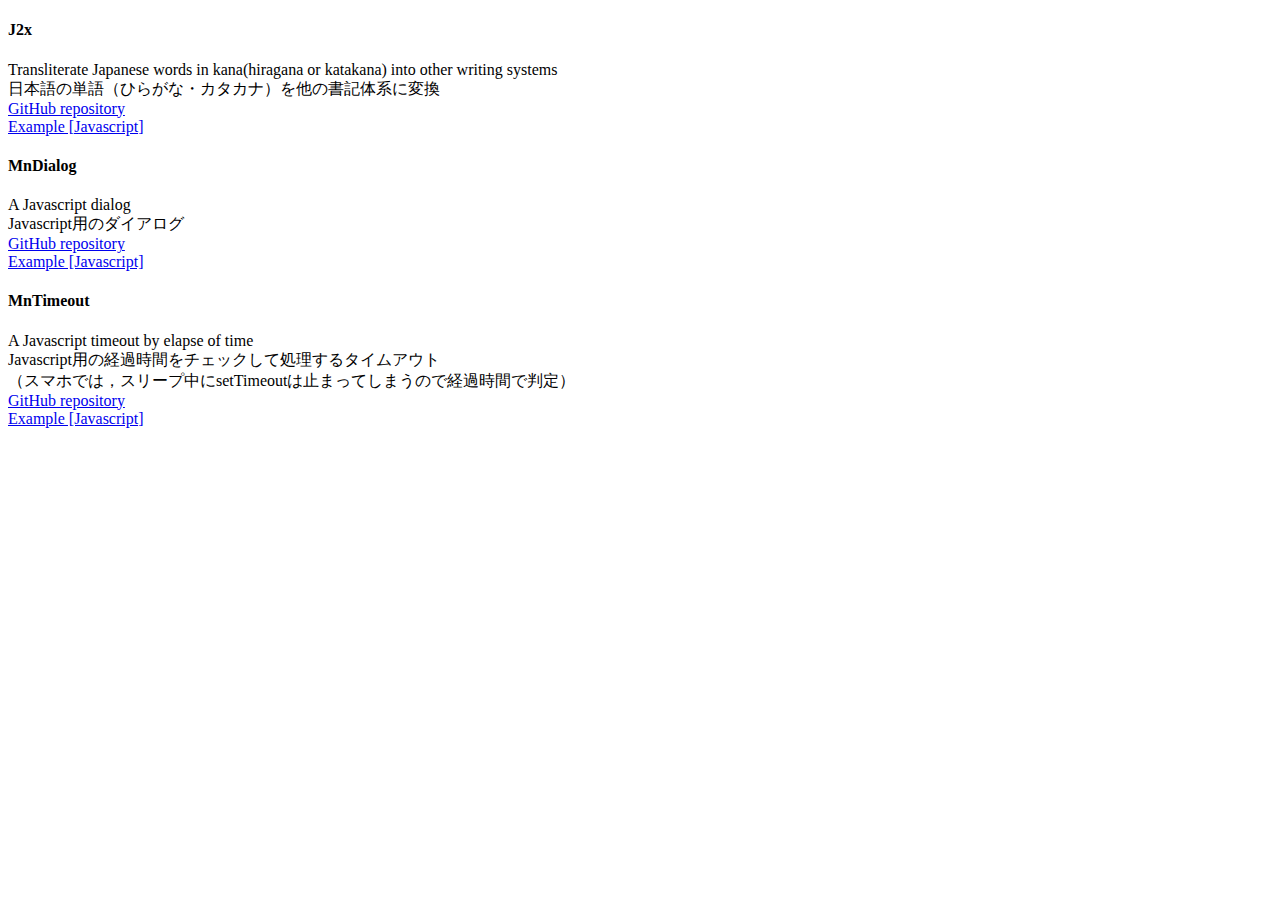
<file: index.html>
<!DOCTYPE html>
<html lang="ja">
<head>
	<meta http-equiv="Content-Type" content="text/html; charset=utf-8" />
	<meta content="width=device-width, height=device-height, initial-scale=1.0, maximum-scale=1.0, minimum-scale=1.0, user-scalable=no" name="viewport" />
	<title>nakayama-muimu on github.io</title>
</head>
<body>
<div>
<h4>J2x</h4>
Transliterate Japanese words in kana(hiragana or katakana) into other writing systems<br>
日本語の単語（ひらがな・カタカナ）を他の書記体系に変換<br>
<a href="https://github.com/nakayama-muimu/j2x">GitHub repository</a></br>
<a href="j2x_example.html">Example [Javascript]</a></br>
<h4>MnDialog</h4>
A Javascript dialog<br>
Javascript用のダイアログ<br>
<a href="https://github.com/nakayama-muimu/MnDialog">GitHub repository</a></br>
<a href="mndialog_example.html">Example [Javascript]</a></br>
<h4>MnTimeout</h4>
A Javascript timeout by elapse of time<br>
Javascript用の経過時間をチェックして処理するタイムアウト<br>
（スマホでは，スリープ中にsetTimeoutは止まってしまうので経過時間で判定）<br>
<a href="https://github.com/nakayama-muimu/MnTimeout">GitHub repository</a></br>
<a href="mntimeout_example.html">Example [Javascript]</a></br>
</div>
</body>
</html>
</file>
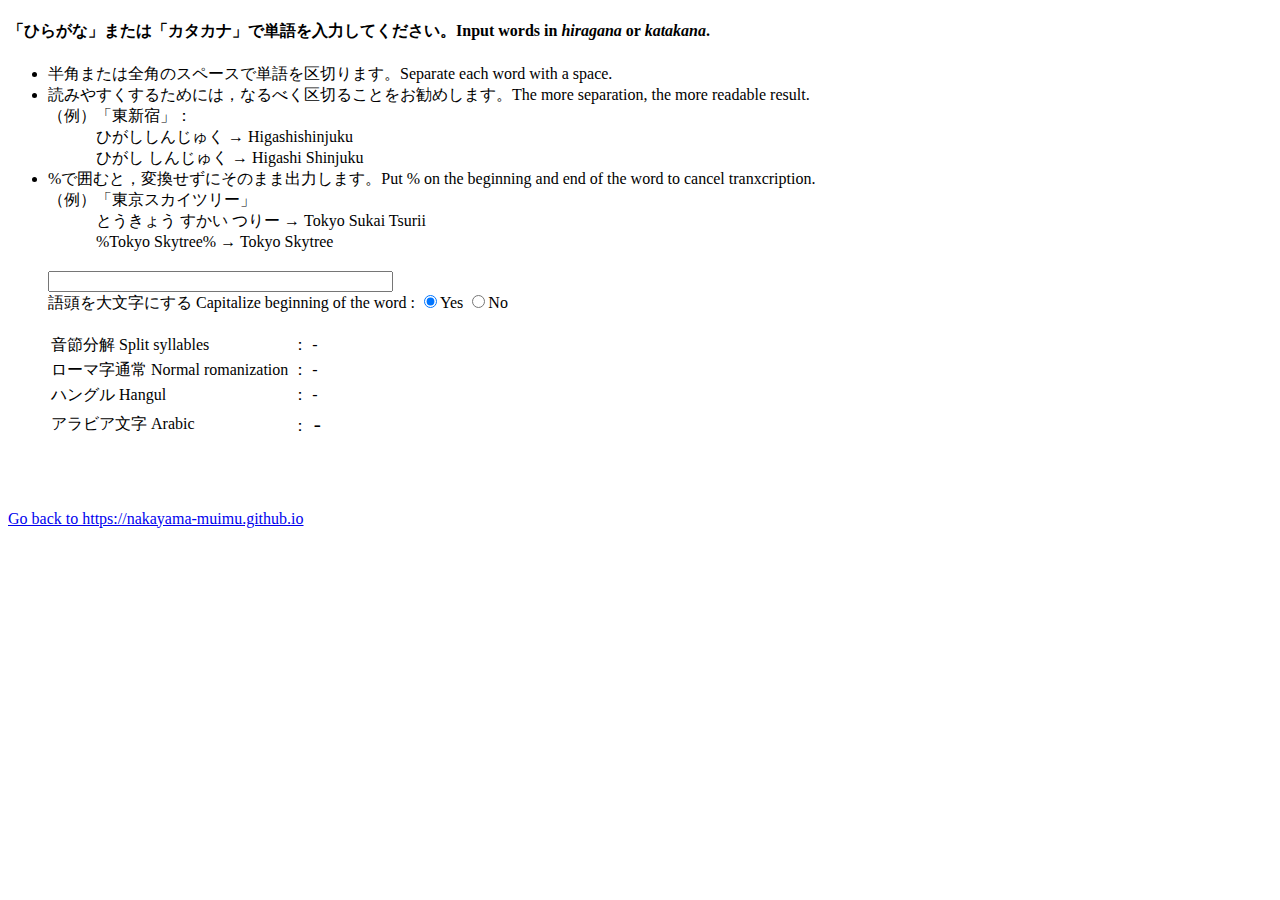
<file: j2x_example.html>
<!DOCTYPE html>
<html>
<head>
	<meta http-equiv="Content-Type" content="text/html; charset=utf-8" />
	<meta content="width=device-width, height=device-height, initial-scale=1.0, maximum-scale=1.0, minimum-scale=1.0, user-scalable=no" name="viewport" />
	<script src="J2x_lang.js"></script>
	<script src="J2x_ar.js"></script>
	<script src="J2x_kr.js"></script>
</head>
<body>
	<div>
	<h4>「ひらがな」または「カタカナ」で単語を入力してください。Input words in <i>hiragana</i> or <i>katakana</i>.</h4>
	<ul>
		<li>半角または全角のスペースで単語を区切ります。Separate each word with a space.</li>
		<li>読みやすくするためには，なるべく区切ることをお勧めします。The more separation, the more readable result.<br>
			（例）「東新宿」：<br>
			　　　ひがししんじゅく → Higashishinjuku<br>
			　　　ひがし しんじゅく → Higashi Shinjuku<br>
		</li>
		<li>%で囲むと，変換せずにそのまま出力します。Put % on the beginning and end of the word to cancel tranxcription.<br>
			（例）「東京スカイツリー」<br>
			　　　とうきょう すかい つりー → Tokyo Sukai Tsurii<br>
			　　　%Tokyo Skytree% → Tokyo Skytree<br>
		
		</li><br>
	<input type="text" id="input_kana" size="40"><br>
	語頭を大文字にする Capitalize beginning of the word :
	<label><input id="init_cap_yes" type="radio" name="init_cap" value="yes" checked>Yes</label>
	<label><input id="init_cap_no" type="radio" name="init_cap" value="No">No</label><br>
	<br>
	<table>
	<tr><td>音節分解 Split syllables</td><td>：<span id="phon"> -</span><td></tr>
	<tr><td>ローマ字通常 Normal romanization</td><td>：<span id="roman"> -</span></td></tr>
	<tr><td>ハングル Hangul</td><td>：<span id="kr"> -</span></td><tr>
	<tr><td>アラビア文字 Arabic</td><td>：<span id="ar" style="font-size: 16pt;"> -</span></td></tr>
	</table>
	</div>
	<div id="message"></div>

	<br><br><br>
	<a href="https://nakayama-muimu.github.io">Go back to https://nakayama-muimu.github.io</a>

	<script type="text/javascript">
(function () { "use strict";

window.addEventListener("load", function(){
	gebi('input_kana').addEventListener("input", cbKeypress, false);
	gebi('init_cap_yes').addEventListener("click", cbKeypress, false);
	gebi('init_cap_no').addEventListener("click", cbKeypress, false);
}, false);

function cbKeypress(ev){
	var sKana = gebi('input_kana').value;
	var oRoman = gebi('roman');
	var oPhon = gebi('phon');
	var oKr = gebi('kr');
	var oAr = gebi('ar');
	var j2x = window.J2x_lang;
	var phonArray = j2x.hira2phonArray(sKana);
	var cap_init = true;
	if(!gebi('init_cap_yes').checked){
		cap_init = false;
	}
	oRoman.innerHTML = j2x.phon2roman(phonArray, cap_init);
	oPhon.innerHTML = phonArray;
	var j2x_kr = window.J2x_kr;
	oKr.innerHTML =j2x_kr.phon2x(phonArray);
	var j2x_ar = window.J2x_ar;
	oAr.innerHTML = j2x_ar.phon2x(phonArray);
}

function gebi(id){
	return document.getElementById(id);
}

})();
	</script>
</body>
</html>
</file>
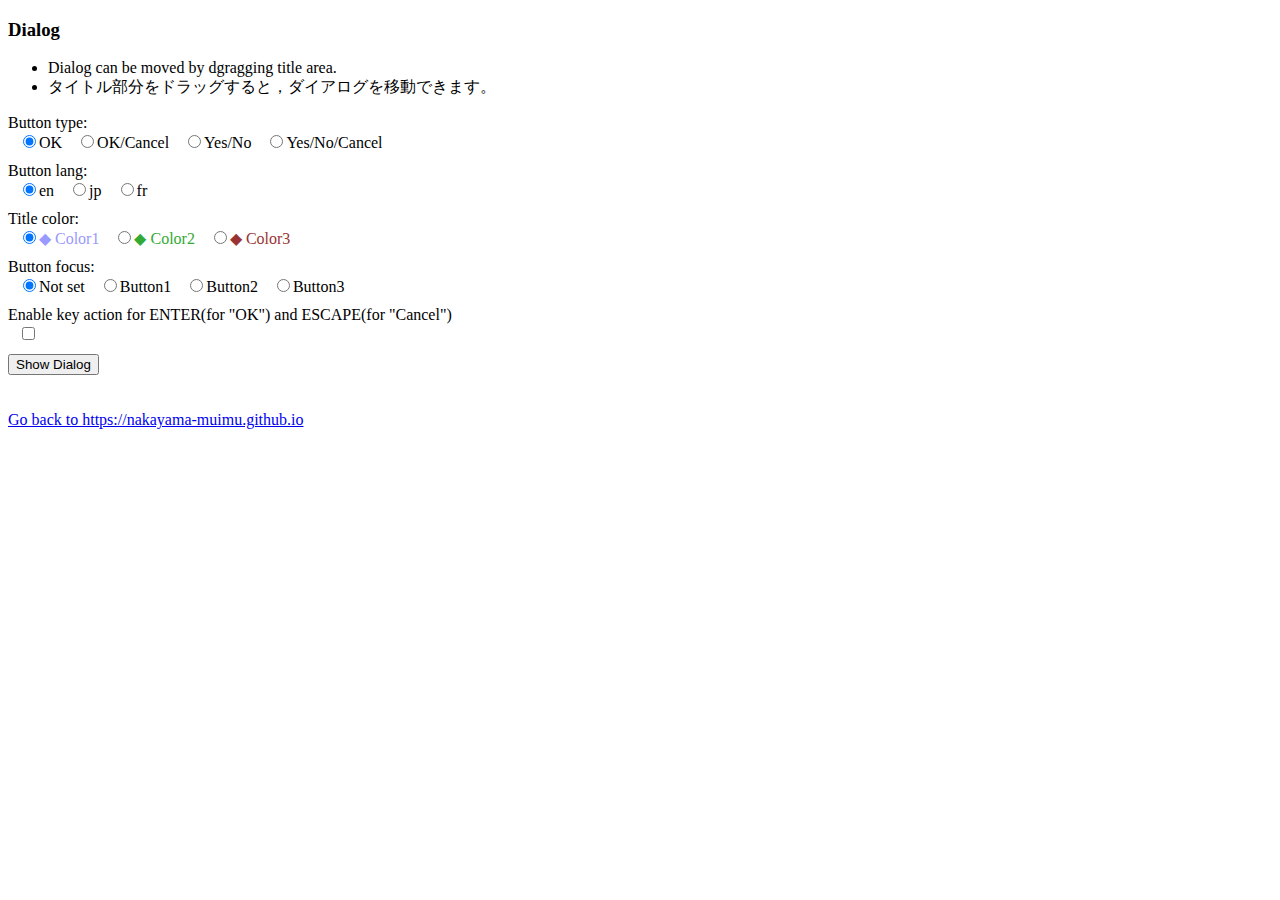
<file: mndialog_example.html>
<!DOCTYPE html>
<html lang="jp">
    <head>
        <meta charset="utf-8">
        <meta name="viewport" content="width=device-width">
        <title>MnDialog Example</title>
        <script src="MnDialog.js"></script>
        <script>
(function(){
    window.addEventListener("load", cbLoad);
    var dlg;
    function cbLoad(){"use strict"
        console.log("Intializing...");
        dlg = new MnDialog();
        dlg.setTitle("This is a TITLE text");
        dlg.setBody("This is a BODY text.");
        dlg.setButtonCallback(function(arg1){
            console.log("Button pressed: [" + arg1 + "]");
        });
        //dlg.setButtonType("OKCancel");

        var evAction = "click";
        if("ontouchend" in window) evAction = "touchend";
        gebi("bt01").addEventListener(evAction, function(){
            console.log("Showing dialog...");
            var oInputs;

            oInputs = gebi("button_type").getElementsByTagName("input");
            var sButtonType = "OK";
            for(var i = 0, iLen = oInputs.length; i < iLen; i++){
                if(oInputs[i].checked) sButtonType = oInputs[i].value;
            }
            oInputs = gebi("button_lang").getElementsByTagName("input");
            var sButtonLang = "en";
            for(var i = 0, iLen = oInputs.length; i < iLen; i++){
                if(oInputs[i].checked) sButtonLang = oInputs[i].value;
            }
            dlg.setButtonType(sButtonType, sButtonLang);
            oInputs = gebi("title_color").getElementsByTagName("input");
            var sTitleColor = "color1";
            for(var i = 0, iLen = oInputs.length; i < iLen; i++){
                if(oInputs[i].checked) sTitleColor = oInputs[i].value;
            }
            switch(sTitleColor){
                case "color1":
                    dlg.setColor("", "#9999ff", "", "#6666ff");
                    break;
                case "color2":
                    dlg.setColor("", "#33aa33", "", "#33cc33");
                    break;
                case "color3":
                    dlg.setColor("", "#993333", "", "#663333");
                    break;
                default:
                    dlg.setColor("", "#9999ff", "", "#6666ff");
                    break;
            }
            oInputs = gebi("button_focus").getElementsByTagName("input");
            var sButtonFocus = "none";
            for(var i = 0, iLen = oInputs.length; i < iLen; i++){
                if(oInputs[i].checked) sButtonFocus = oInputs[i].value;
            }
            oInputs = gebi("enable_keyup").getElementsByTagName("input");
            if(oInputs[0].checked){
                dlg.enableKeyup(true);
            }else{
                dlg.enableKeyup(false);
            }
            dlg.setButtonFocus(sButtonFocus);
            var ret = dlg.show();
            
        });
    }

    function gebi(id){
        return document.getElementById(id);
    }


}())
        </script>
        <style>
.container h3 + div > div{
    /*
    display: inline-block;
    */
    width: 100px;
    margin-top: 10px;
    margin-bottom: 10px;
}
.container label{
    margin-left: 10px;
    margin-bottom: 10px;
    display: inline-block;
}
        </style>
    </head>
    <body>
        <div class="container">
            <h3>Dialog</h3>
            <ul>
                <li>Dialog can be moved by dgragging title area.</li>
                <li>タイトル部分をドラッグすると，ダイアログを移動できます。</li>
            </ul>
            <div id="button_type">
                <div>Button type:</div>
                <label><input type="radio" name="button_type" value="OK" checked>OK</label>
                <label><input type="radio" name="button_type" value="OKCancel">OK/Cancel</label>
                <label><input type="radio" name="button_type" value="YesNo">Yes/No</label>
                <label><input type="radio" name="button_type" value="YesNoCancel">Yes/No/Cancel</label>
            </div>
            <div id="button_lang">
                <div>Button lang:</div>
                <label><input type="radio" name="button_lang" value="en" checked>en</label>
                <label><input type="radio" name="button_lang" value="jp">jp</label>
                <label><input type="radio" name="button_lang" value="fr">fr</label>
            </div>
            <div id="title_color">
                <div>Title color:</div>
                <label><input type="radio" name="title_color" value="color1" checked><span style="color: #9999ff">◆ Color1</span></label>
                <label><input type="radio" name="title_color" value="color2"><span style="color: #33aa33">◆ Color2</span></label>
                <label><input type="radio" name="title_color" value="color3"><span style="color: #993333">◆ Color3</span></label>
            </div>
            <div id="button_focus">
                <div>Button focus:</div>
                <label><input type="radio" name="button_focus" value="none" checked>Not set</label>
                <label><input type="radio" name="button_focus" value="button1">Button1</label>
                <label><input type="radio" name="button_focus" value="button2">Button2</label>
                <label><input type="radio" name="button_focus" value="button3">Button3</label>
            </div>
            <div id="enable_keyup">
                <div>Enable key action for ENTER(for "OK") and ESCAPE(for "Cancel")</div>
                <label><input type="checkbox"></label>
            </div>



            <button type="button" id="bt01">Show Dialog</button>


            <br><br><br>
            <a href="https://nakayama-muimu.github.io">Go back to https://nakayama-muimu.github.io</a>

        </div>
    </body>
</html>
</file>
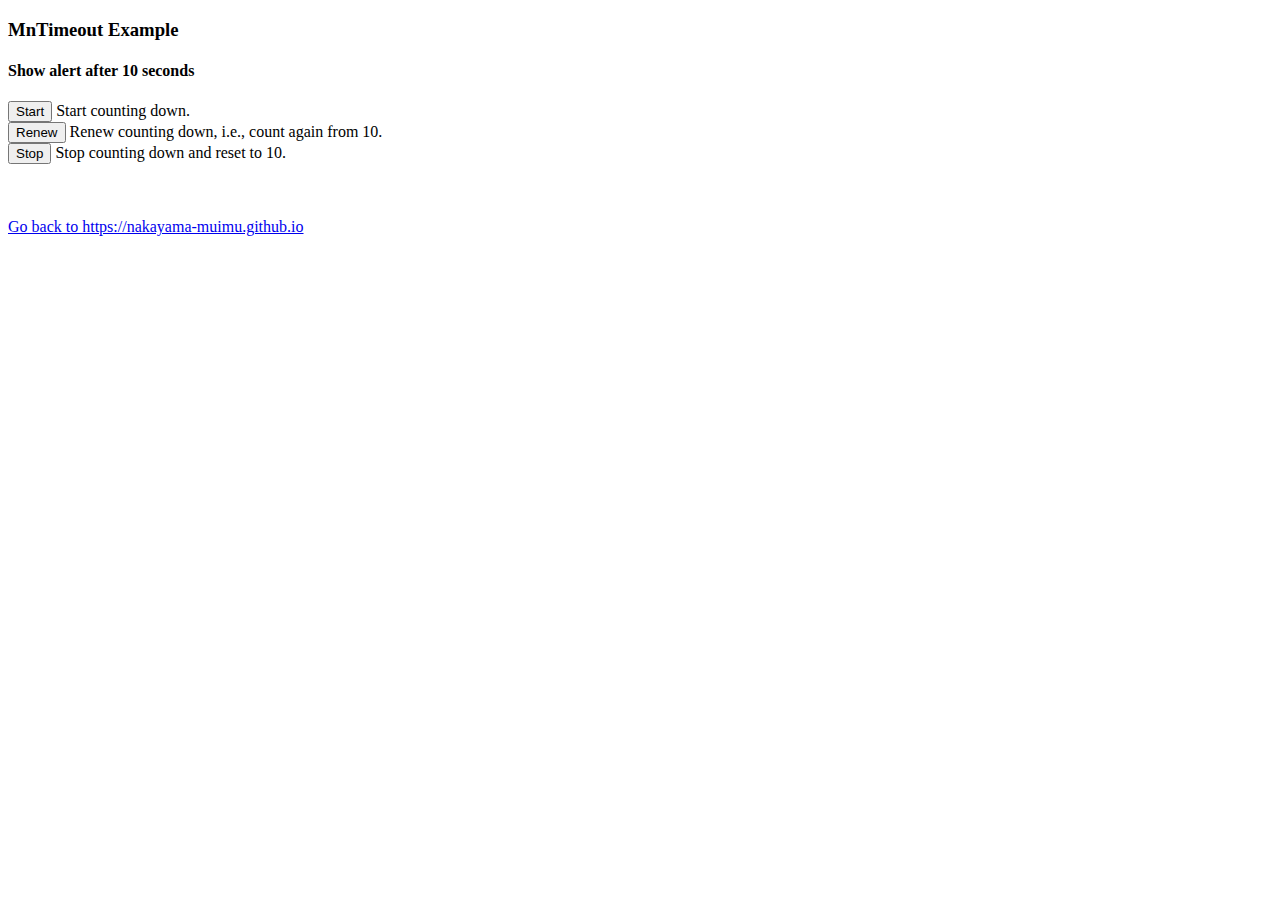
<file: mntimeout_example.html>
<!DOCTYPE html>
<html lang="ja">
    <head>
        <meta http-equiv="Content-Type" content="text/html; charset=utf-8" />
        <meta content="width=device-width" name="viewport" />
        <title>MnTimeout</title> 
        <script src="MnTimeout.js"></script>
        <script>
    (function(){
        window.addEventListener("load", cbLoad);
        var evRress;
        var mto;
        var iCountDown = 0;
    
        function cbLoad(){
            evPress = ("ontouchend" in window) ? "touchend" : "click";
            
            document.getElementById("button1").addEventListener(evPress, function(){
                mto = new MnTimeout(10 * 1000, function(){
                    document.getElementById("mes").textContent = "";
                    alert("Timeout!");
                    iCountDown = 0;
                }, 1000);
                iCountDown = 10;
                mto.setIntervalCallback(function(){
                    document.getElementById("mes").textContent = "Going to timeout after " + (--iCountDown) + " second(s).";
                });
                mto.start();

            });
            document.getElementById("button2").addEventListener(evPress, function(){
                iCountDown = 10;
                mto.renew();
            });
            document.getElementById("button3").addEventListener(evPress, function(){
                mto.stop();
            });
        }
    
    }())
        
        
        </script>
    
    
    </head>
    <body>
       <div class="container">
           <h3>MnTimeout Example</h3>
           <h4>Show alert after 10 seconds</h4>
           <button type="button" id="button1">Start</button> Start counting down.<br>
           <button type="button" id="button2">Renew</button> Renew counting down, i.e., count again from 10.<br>
           <button type="button" id="button3">Stop</button> Stop counting down and reset to 10.<br>
           <br>
           <div id="mes"></div>

           <br><br>
           <a href="https://nakayama-muimu.github.io">Go back to https://nakayama-muimu.github.io</a>


       </div> 
    </body>
</html>
</file>
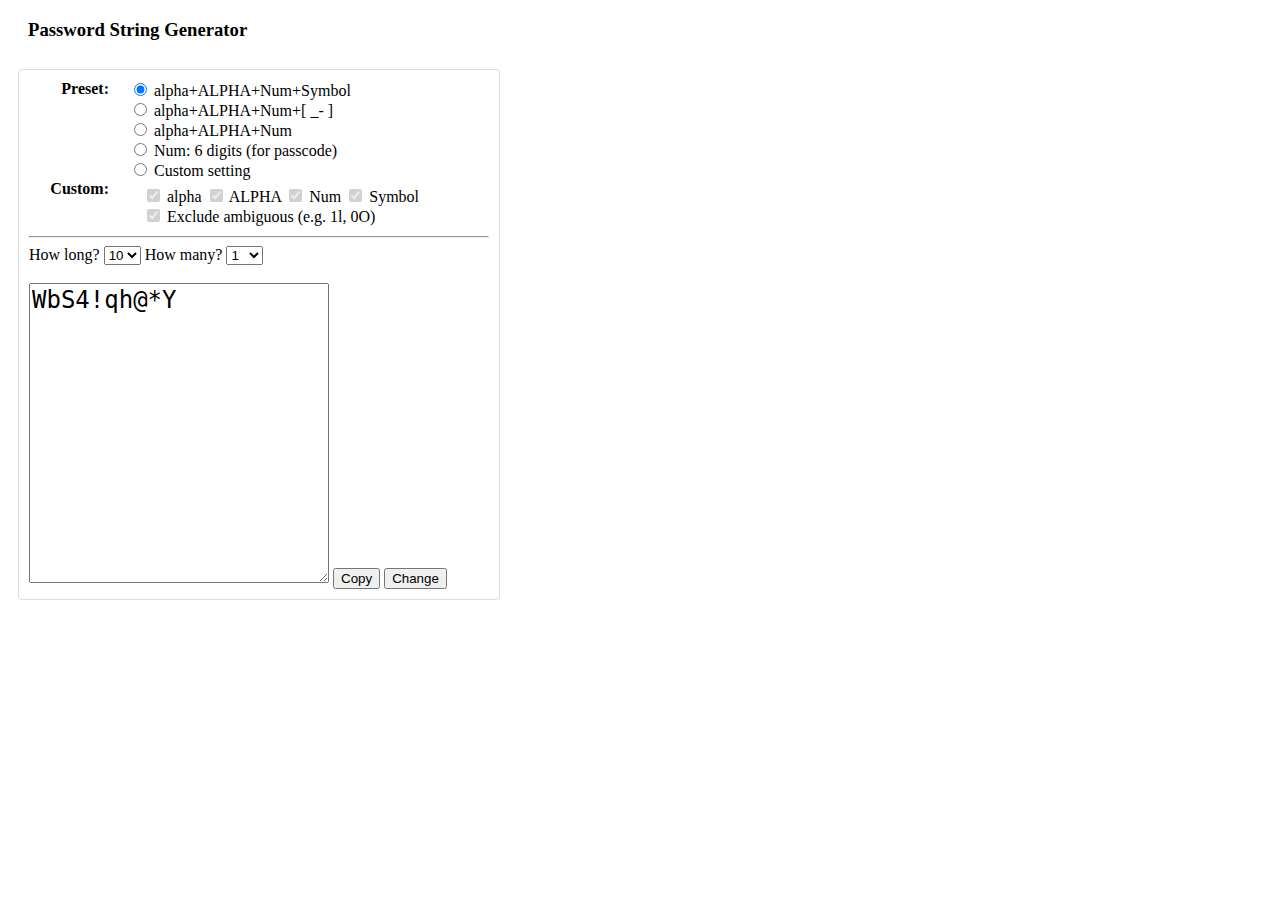
<file: pw_gen.html>
<!DOCTYPE html>
<html lang="ja">

<head>
    <meta charset='utf-8'>
    <title>Password String Generator</title>
    <script>
        (function () {
            'use strict';
            let gPwLen = 10;
            const MAX_PW_LEN = 100;
            const MAX_PW_NUM = 100;
            window.addEventListener('load', () => {
                let evPress = ('ontouchend' in window) ? 'touchend' : 'click'
                gebi('bt_pw_gen').addEventListener(evPress, generatePassword);
                gebi('bt_copy').addEventListener(evPress, copyToClipboard);
                let fs = gebi('fs_custom');
                let set1 = gebi('set1');
                set1.addEventListener('change', () => {
                    fs.disabled = true;
                    if(set1.checked) generatePassword();
                });
                let set2 = gebi('set2');
                set2.addEventListener('change', () => {
                    fs.disabled = true;
                    if(set2.checked) generatePassword();
                });
                let set3 = gebi('set3');
                set3.addEventListener('change', () => {
                    fs.disabled = true;
                    if(set3.checked) generatePassword();
                });
                let set4 = gebi('set4');
                set4.addEventListener('change', () => {
                    fs.disabled = true;
                    if(set4.checked) generatePassword();
                });
                let set_custom = gebi('set_custom');
                set_custom.addEventListener('change', () => {
                    fs.disabled = false;
                    if(set_custom.checked) generatePassword();
                });
                gebi('chk_lc').addEventListener('change', generatePassword);
                gebi('chk_uc').addEventListener('change', generatePassword);
                gebi('chk_num').addEventListener('change', generatePassword);
                gebi('chk_sym').addEventListener('change', generatePassword);
                gebi('chk_excl').addEventListener('change', generatePassword);
                gebi('pw_len').addEventListener('change', generatePassword);
                gebi('pw_num').addEventListener('change', generatePassword);
                generatePassword();
            })
            let generatePassword = () => {
                let chars = 'abcdefghijkmnpqrstuvwxyzABCDEFGHJKLMNPQRSTUVWXYZ23456789!#$%&()-=@;+:*[{]}/?_';
                let lc = 'abcdefghijkmnpqrstuvwxyz'; // excl: l, o
                let uc = 'ABCDEFGHJKLMNPQRSTUVWXYZ'; // excl: I, O
                let num = '23456789'; // excl: 0, 1
                let sym = '!#$%&()-=@;+:*/?_'; // excl: [.,|<>[{]}\'`~^"]

                let mode = -1;
                if (gebi('set1').checked) mode = 1;
                if (gebi('set2').checked) mode = 2;
                if (gebi('set3').checked) mode = 3;
                if (gebi('set4').checked) mode = 4;
                if (gebi('set_custom').checked) mode = 0;
                if (mode === -1) {
                    alert('System error: mode not selected');
                    return;
                }

                let oLen = gebi('pw_len');
                if(oLen.disabled){
                    oLen.disabled = false;
                    oLen.value = gPwLen;
                }
                let sLen = oLen.value;
                let pwLen = parseInt(sLen);
                if (isNaN(pwLen) || pwLen < 1 || pwLen > MAX_PW_LEN) {
                    alert('System error: invalid password length');
                    return;
                }
                let lcUsed = true;
                let ucUsed = true;
                let numUsed = true;
                let symUsed = true;

                switch (mode) {
                    case 1:
                        chars = lc + uc + num + sym;
                        break;
                    case 2:
                        chars = lc + uc + num + '_-';
                        sym = '_-';
                        break
                    case 3:
                        chars = lc + uc + num;
                        symUsed = false;
                        break
                    case 4:
                        chars = '0123456789';
                        gPwLen = pwLen
                        pwLen = 6;
                        oLen.value = 6;
                        oLen.disabled = true;
                        lcUsed = false;
                        ucUsed = false;
                        symUsed = false;
                        break
                    case 0:
                        let excl = gebi('chk_excl').checked ? true : false;
                        chars = '';
                        if (gebi('chk_lc').checked) {
                            lc += excl ? '' : 'lo';
                            chars += lc;
                        } else {
                            lcUsed = false;
                        }
                        if (gebi('chk_uc').checked) {
                            uc += excl ? '' : 'IO';
                            chars += uc;
                        } else {
                            ucUsed = false;
                        }
                        if (gebi('chk_num').checked) {
                            num += excl ? '' : '01';
                            chars += num;
                        } else {
                            numUsed = false;
                        }
                        if (gebi('chk_sym').checked) {
                            chars += sym;
                        } else {
                            symUsed = false;
                        }
                        break;
                }
                if (chars === '') {
                    alert('Please select at least one character set');
                    return;
                }

                let arPw = [];
                let sNum = gebi('pw_num').value;
                let pwNum = parseInt(sNum);
                if (isNaN(pwNum) || pwNum < 1 || pwNum > MAX_PW_NUM) {
                    alert('System error: invalid number of passwords');
                }

                for (let i = 0; i < pwNum; i++) {
                    let iLen = chars.length;
                    let array = new Uint32Array(MAX_PW_LEN);
                    let s = '';
                    let bFlag = true;
                    let iCount = 0;
                    while (bFlag) {
                        iCount++;
                        if (iCount > 1000) {
                            alert('System error: too many iterations');
                            break;
                        }
                        s = '';
                        window.crypto.getRandomValues(array);
                        for (let i in array) {
                            let idx = array[i] % iLen;
                            s += chars[idx];
                            if (s.length === pwLen) break;
                        }
                        //console.log(s, bFlag, iCount);
                        let reLc = new RegExp(`[${lc}]`);
                        let reUc = new RegExp(`[${uc}]`);
                        let reNum = new RegExp(`[${num}]`);
                        let reNum2 = new RegExp('[0-9]');
                        let sym2 = sym.replace(/\-/g, '\\-');
                        let reSym = new RegExp(`[${sym2}]`);
                        switch (mode) {
                            case 4:
                                if (!reNum2.test(s)) continue;
                                break;
                            default:
                                if (lcUsed) {
                                    if (!reLc.test(s)) continue;
                                }
                                if (ucUsed) {
                                    if (!reUc.test(s)) continue;
                                }
                                if (numUsed) {
                                    if (!reNum.test(s)) continue;
                                }
                                if (symUsed) {
                                    if (!reSym.test(s)) continue;
                                }
                                break;
                        }
                        bFlag = false;
                    }
                    //console.log(s, bFlag, iCount);
                    arPw.push(s);
                }
                //console.log(arPw);
                gebi('pw_result').value = arPw.join('\n');

            }



            let copyToClipboard = () => {
                let el = gebi('pw_result');
                el.select();
                document.execCommand('copy');
                el.blur();
            }

            let gebi = function (id) { return document.getElementById(id) };
        }())
    </script>
    <style>
        *,
        *:before,
        *:after {
            box-sizing: border-box;
        }

        .title_pane {
            margin: 0 20px 0 20px;
        }

        .box_pane {
            display: inline-block;
            margin: 10px;
            padding: 10px;
            border-style: solid;
            border-width: 1px;
            border-color: #dddddd;
            border-radius: 4px;
        }

        .box_pane>div {
            clear: both;
        }

        .setting>div:nth-child(2n+1) {
            width: 80px;
            text-align: right;
            margin-right: 10px;
            float: left;
            clear: left;
            font-weight: bold;
        }

        .setting>div:nth-child(2n) {
            width: 360px;
            text-align: left;
            margin-left: 10px;
            float: left;
            clear: none;
        }

        fieldset {
            border: none;
        }

        .result span {
            display: inline-block;
            width: 220px;
        }

        .result textarea {
            width: 300px;
            height: 300px;
            font-size: 1.5rem;
            font-family: monospace;
        }
    </style>
</head>

<body>
    <div class="title_pane">
        <h3>Password String Generator</h3>
    </div>
    <div class="box_pane">
        <div class="setting">
            <div>Preset:</div>
            <div>
                <input type="radio" id="set1" name="preset" value="set1" checked><label for="set1">
                    alpha+ALPHA+Num+Symbol</label><br>
                <input type="radio" id="set2" name="preset" value="set2"><label for="set2"> alpha+ALPHA+Num+[ _-
                    ]</label><br>
                <input type="radio" id="set3" name="preset" value="set3"><label for="set3"> alpha+ALPHA+Num</label><br>
                <input type="radio" id="set4" name="preset" value="set4"><label for="set4"> Num: 6 digits (for
                    passcode)</label><br>
                <input type="radio" id="set_custom" name="preset" value="set_custom"><label for="set_custom"> Custom
                    setting</label>
            </div>
            <div>Custom:</div>
            <div>
                <fieldset id="fs_custom" disabled>
                    <input type="checkbox" id="chk_lc" checked><label for="chk_lc"> alpha</label>
                    <input type="checkbox" id="chk_uc" checked><label for="chk_uc"> ALPHA</label>
                    <input type="checkbox" id="chk_num" checked><label for="chk_num"> Num</label>
                    <input type="checkbox" id="chk_sym" checked><label for="chk_sym"> Symbol</label><br>
                    <input type="checkbox" id="chk_excl" checked><label for="chk_excl"> Exclude ambiguous (e.g. 1l,
                        0O)</label>
                </fieldset>
            </div>
        </div>
        <hr>
        <div>
            How long? <select id="pw_len">
                <option value="4">4</option>
                <option value="6">6</option>
                <option value="8">8</option>
                <option value="10" selected>10</option>
                <option value="12">12</option>
                <option value="12">16</option>
                <option value="20">20</option>
            </select>
            How many? <select id="pw_num">
                <option value="1" selected>1</option>
                <option value="5">5</option>
                <option value="10">10</option>
            </select>
        </div>
        <div>&nbsp</div>
        <div class='result'>
            <textarea id="pw_result"></textarea>
            <button type="button" id="bt_copy">Copy</button>
            <button id='bt_pw_gen' type='button'>Change</button>
        </div>
    </div>
</body>

</html>
</file>
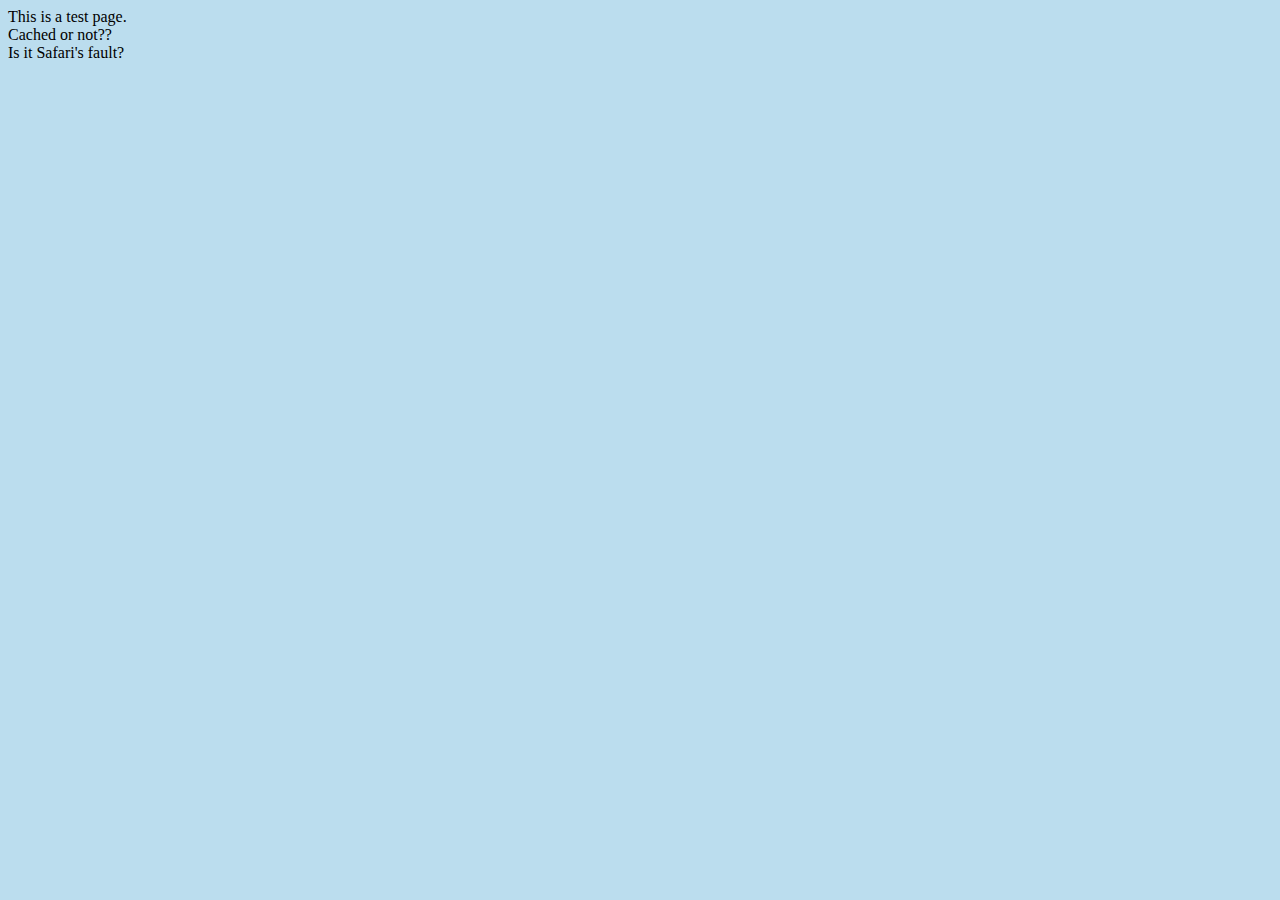
<file: test01.html>
<!DOCTYPE html>
<html lang="ja">
<head>
    <meta charset="utf-8">
    <meta name="viewport" content="width=device-width">
    <title>TEST 01</title>
    <meta http-equiv="X-UA-Compatible" content="IE=edge">
    <meta name="format-detection" content="email=no,telephone=no,address=no">
    <link rel="stylesheet" href="test01.css">
    <script src="test01.js"></script>

</head>
<body>
<div>This is a test page.</div>
<div>Cached or not??</div>
<div>Is it Safari's fault?</div>
</body>
</html>
</file>
<file: test01.css>
body {
  background-color: #bbddee;
}
</file>
